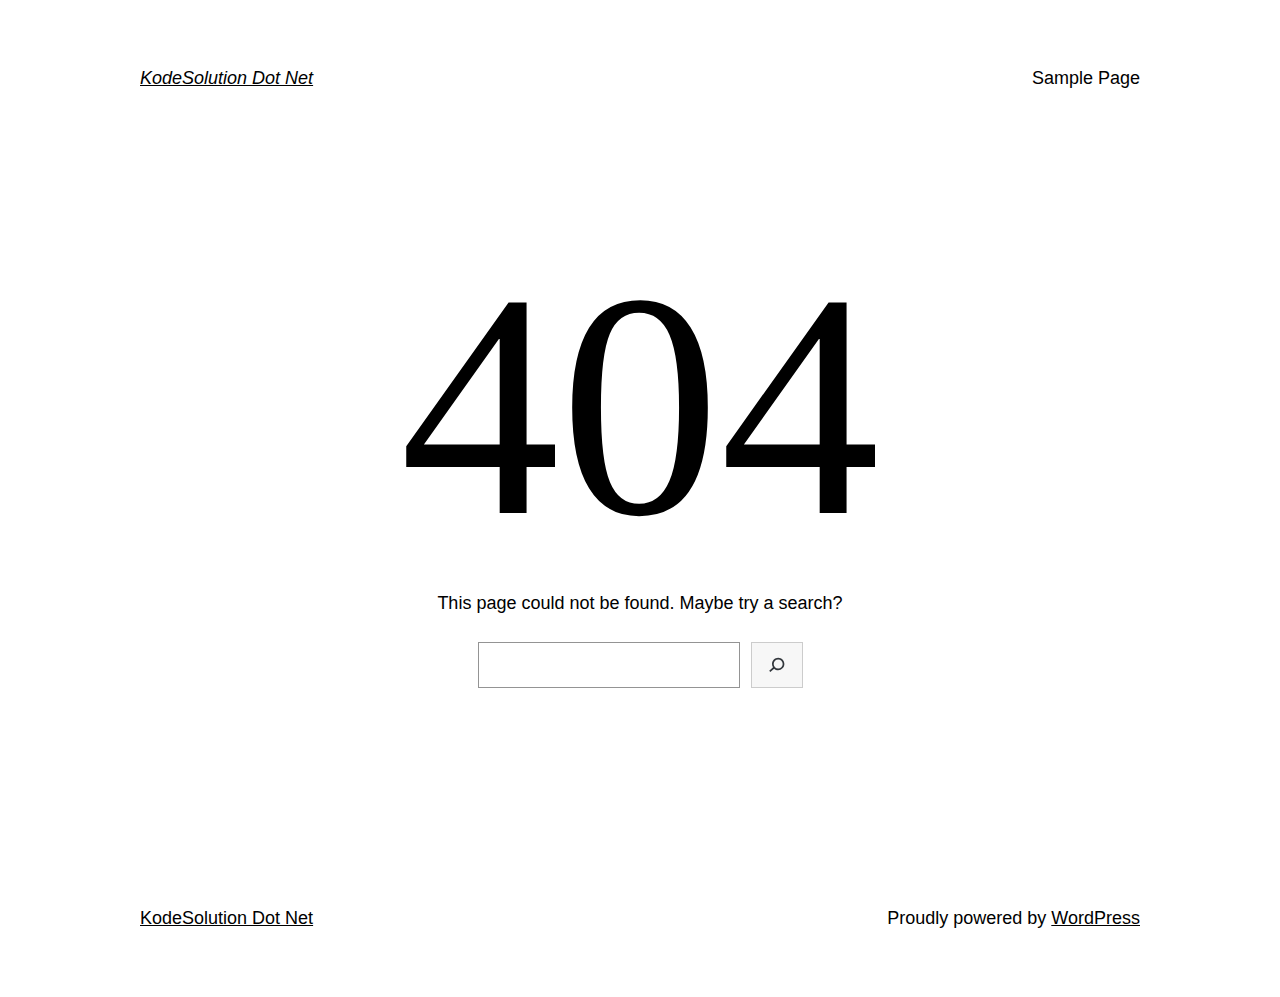
<file: css/owl.video.play.html>
<!DOCTYPE html>
<html lang="en-US">
<head>
	<meta charset="UTF-8" />
	<meta name="viewport" content="width=device-width, initial-scale=1" />
<meta name='robots' content='max-image-preview:large' />
<title>Page not found &#8211; KodeSolution Dot Net</title>
<link rel='dns-prefetch' href='//s.w.org' />
<link rel="alternate" type="application/rss+xml" title="KodeSolution Dot Net &raquo; Feed" href="https://kodesolution.com/feed/" />
<link rel="alternate" type="application/rss+xml" title="KodeSolution Dot Net &raquo; Comments Feed" href="https://kodesolution.com/comments/feed/" />
<script>
window._wpemojiSettings = {"baseUrl":"https:\/\/s.w.org\/images\/core\/emoji\/13.1.0\/72x72\/","ext":".png","svgUrl":"https:\/\/s.w.org\/images\/core\/emoji\/13.1.0\/svg\/","svgExt":".svg","source":{"concatemoji":"https:\/\/kodesolution.com\/wp-includes\/js\/wp-emoji-release.min.js?ver=5.9.4"}};
/*! This file is auto-generated */
!function(e,a,t){var n,r,o,i=a.createElement("canvas"),p=i.getContext&&i.getContext("2d");function s(e,t){var a=String.fromCharCode;p.clearRect(0,0,i.width,i.height),p.fillText(a.apply(this,e),0,0);e=i.toDataURL();return p.clearRect(0,0,i.width,i.height),p.fillText(a.apply(this,t),0,0),e===i.toDataURL()}function c(e){var t=a.createElement("script");t.src=e,t.defer=t.type="text/javascript",a.getElementsByTagName("head")[0].appendChild(t)}for(o=Array("flag","emoji"),t.supports={everything:!0,everythingExceptFlag:!0},r=0;r<o.length;r++)t.supports[o[r]]=function(e){if(!p||!p.fillText)return!1;switch(p.textBaseline="top",p.font="600 32px Arial",e){case"flag":return s([127987,65039,8205,9895,65039],[127987,65039,8203,9895,65039])?!1:!s([55356,56826,55356,56819],[55356,56826,8203,55356,56819])&&!s([55356,57332,56128,56423,56128,56418,56128,56421,56128,56430,56128,56423,56128,56447],[55356,57332,8203,56128,56423,8203,56128,56418,8203,56128,56421,8203,56128,56430,8203,56128,56423,8203,56128,56447]);case"emoji":return!s([10084,65039,8205,55357,56613],[10084,65039,8203,55357,56613])}return!1}(o[r]),t.supports.everything=t.supports.everything&&t.supports[o[r]],"flag"!==o[r]&&(t.supports.everythingExceptFlag=t.supports.everythingExceptFlag&&t.supports[o[r]]);t.supports.everythingExceptFlag=t.supports.everythingExceptFlag&&!t.supports.flag,t.DOMReady=!1,t.readyCallback=function(){t.DOMReady=!0},t.supports.everything||(n=function(){t.readyCallback()},a.addEventListener?(a.addEventListener("DOMContentLoaded",n,!1),e.addEventListener("load",n,!1)):(e.attachEvent("onload",n),a.attachEvent("onreadystatechange",function(){"complete"===a.readyState&&t.readyCallback()})),(n=t.source||{}).concatemoji?c(n.concatemoji):n.wpemoji&&n.twemoji&&(c(n.twemoji),c(n.wpemoji)))}(window,document,window._wpemojiSettings);
</script>
<style>
img.wp-smiley,
img.emoji {
	display: inline !important;
	border: none !important;
	box-shadow: none !important;
	height: 1em !important;
	width: 1em !important;
	margin: 0 0.07em !important;
	vertical-align: -0.1em !important;
	background: none !important;
	padding: 0 !important;
}
</style>
	<style id='wp-block-site-logo-inline-css'>
.wp-block-site-logo{line-height:0}.wp-block-site-logo a{display:inline-block}.wp-block-site-logo.is-default-size img{width:120px;height:auto}.wp-block-site-logo a,.wp-block-site-logo img{border-radius:inherit}.wp-block-site-logo.aligncenter{margin-left:auto;margin-right:auto;text-align:center}.wp-block-site-logo.is-style-rounded{border-radius:9999px}
</style>
<style id='wp-block-group-inline-css'>
.wp-block-group{box-sizing:border-box}
.wp-block-group:where(.has-background){padding:1.25em 2.375em}
</style>
<style id='wp-block-page-list-inline-css'>
.wp-block-navigation .wp-block-page-list{display:flex;flex-direction:var(--navigation-layout-direction,initial);justify-content:var(--navigation-layout-justify,initial);align-items:var(--navigation-layout-align,initial);flex-wrap:var(--navigation-layout-wrap,wrap);background-color:inherit}.wp-block-navigation .wp-block-navigation-item{background-color:inherit}
</style>
<style id='wp-block-navigation-inline-css'>
.wp-block-navigation{position:relative;--navigation-layout-justification-setting:flex-start;--navigation-layout-direction:row;--navigation-layout-wrap:wrap;--navigation-layout-justify:flex-start;--navigation-layout-align:center}.wp-block-navigation ul{margin-top:0;margin-bottom:0;margin-left:0;padding-left:0}.wp-block-navigation ul,.wp-block-navigation ul li{list-style:none;padding:0}.wp-block-navigation .wp-block-navigation-item{display:flex;align-items:center;position:relative}.wp-block-navigation .wp-block-navigation-item .wp-block-navigation__submenu-container:empty{display:none}.wp-block-navigation .wp-block-navigation-item__content{color:inherit;display:block;padding:0}.wp-block-navigation[style*=text-decoration] .wp-block-navigation-item,.wp-block-navigation[style*=text-decoration] .wp-block-navigation__submenu-container,.wp-block-navigation[style*=text-decoration] a,.wp-block-navigation[style*=text-decoration] a:active,.wp-block-navigation[style*=text-decoration] a:focus{text-decoration:inherit}.wp-block-navigation:not([style*=text-decoration]) a,.wp-block-navigation:not([style*=text-decoration]) a:active,.wp-block-navigation:not([style*=text-decoration]) a:focus{text-decoration:none}.wp-block-navigation .wp-block-navigation__submenu-icon{align-self:center;line-height:0;display:inline-block;vertical-align:middle;font-size:inherit;padding:0;background-color:inherit;color:currentColor;border:none;margin-left:.25em;width:.6em;height:.6em}.wp-block-navigation .wp-block-navigation__submenu-icon svg{display:inline-block;stroke:currentColor;width:inherit;height:inherit}.wp-block-navigation.is-vertical{--navigation-layout-direction:column;--navigation-layout-justify:initial;--navigation-layout-align:flex-start}.wp-block-navigation.no-wrap{--navigation-layout-wrap:nowrap}.wp-block-navigation.items-justified-center{--navigation-layout-justification-setting:center;--navigation-layout-justify:center}.wp-block-navigation.items-justified-center.is-vertical{--navigation-layout-align:center}.wp-block-navigation.items-justified-right{--navigation-layout-justification-setting:flex-end;--navigation-layout-justify:flex-end}.wp-block-navigation.items-justified-right.is-vertical{--navigation-layout-align:flex-end}.wp-block-navigation.items-justified-space-between{--navigation-layout-justification-setting:space-between;--navigation-layout-justify:space-between}.wp-block-navigation .has-child :where(.wp-block-navigation__submenu-container){background-color:inherit;color:inherit;position:absolute;z-index:2;display:flex;flex-direction:column;align-items:normal;opacity:0;transition:opacity .1s linear;visibility:hidden;width:0;height:0;overflow:hidden;left:-1px;top:100%}.wp-block-navigation .has-child :where(.wp-block-navigation__submenu-container)>.wp-block-navigation-item>.wp-block-navigation-item__content{display:flex;flex-grow:1}.wp-block-navigation .has-child :where(.wp-block-navigation__submenu-container)>.wp-block-navigation-item>.wp-block-navigation-item__content .wp-block-navigation__submenu-icon{margin-right:0;margin-left:auto}.wp-block-navigation .has-child :where(.wp-block-navigation__submenu-container) .wp-block-navigation-item__content{margin:0}@media (min-width:782px){.wp-block-navigation .has-child :where(.wp-block-navigation__submenu-container) .wp-block-navigation__submenu-container{left:100%;top:-1px}.wp-block-navigation .has-child :where(.wp-block-navigation__submenu-container) .wp-block-navigation__submenu-container:before{content:"";position:absolute;right:100%;height:100%;display:block;width:.5em;background:transparent}.wp-block-navigation .has-child :where(.wp-block-navigation__submenu-container) .wp-block-navigation__submenu-icon svg{transform:rotate(-90deg)}}.wp-block-navigation .has-child:where(:not(.open-on-click)):hover>.wp-block-navigation__submenu-container{visibility:visible;overflow:visible;opacity:1;width:auto;height:auto;min-width:200px}.wp-block-navigation .has-child:where(:not(.open-on-click):not(.open-on-hover-click)):focus-within>.wp-block-navigation__submenu-container{visibility:visible;overflow:visible;opacity:1;width:auto;height:auto;min-width:200px}.wp-block-navigation .has-child .wp-block-navigation-submenu__toggle[aria-expanded=true]+.wp-block-navigation__submenu-container{visibility:visible;overflow:visible;opacity:1;width:auto;height:auto;min-width:200px}.wp-block-navigation.has-background .has-child .wp-block-navigation__submenu-container{left:0;top:100%}@media (min-width:782px){.wp-block-navigation.has-background .has-child .wp-block-navigation__submenu-container .wp-block-navigation__submenu-container{left:100%;top:0}}.wp-block-navigation-submenu{position:relative;display:flex}.wp-block-navigation-submenu .wp-block-navigation__submenu-icon svg{stroke:currentColor}button.wp-block-navigation-item__content{background-color:transparent;border:none;color:currentColor;font-size:inherit;font-family:inherit;line-height:inherit;text-align:left}.wp-block-navigation-submenu__toggle{cursor:pointer}.wp-block-navigation,.wp-block-navigation .wp-block-page-list,.wp-block-navigation__container,.wp-block-navigation__responsive-container-content{gap:var(--wp--style--block-gap,2em)}.wp-block-navigation:where(.has-background),.wp-block-navigation:where(.has-background) .wp-block-navigation .wp-block-page-list,.wp-block-navigation:where(.has-background) .wp-block-navigation__container{gap:var(--wp--style--block-gap,.5em)}.wp-block-navigation:where(.has-background) .wp-block-navigation-item__content,.wp-block-navigation :where(.wp-block-navigation__submenu-container) .wp-block-navigation-item__content{padding:.5em 1em}.wp-block-navigation.items-justified-right .wp-block-navigation__container .has-child .wp-block-navigation__submenu-container,.wp-block-navigation.items-justified-right .wp-block-page-list>.has-child .wp-block-navigation__submenu-container,.wp-block-navigation.items-justified-space-between .wp-block-page-list>.has-child:last-child .wp-block-navigation__submenu-container,.wp-block-navigation.items-justified-space-between>.wp-block-navigation__container>.has-child:last-child .wp-block-navigation__submenu-container{left:auto;right:0}.wp-block-navigation.items-justified-right .wp-block-navigation__container .has-child .wp-block-navigation__submenu-container .wp-block-navigation__submenu-container,.wp-block-navigation.items-justified-right .wp-block-page-list>.has-child .wp-block-navigation__submenu-container .wp-block-navigation__submenu-container,.wp-block-navigation.items-justified-space-between .wp-block-page-list>.has-child:last-child .wp-block-navigation__submenu-container .wp-block-navigation__submenu-container,.wp-block-navigation.items-justified-space-between>.wp-block-navigation__container>.has-child:last-child .wp-block-navigation__submenu-container .wp-block-navigation__submenu-container{left:-1px;right:-1px}@media (min-width:782px){.wp-block-navigation.items-justified-right .wp-block-navigation__container .has-child .wp-block-navigation__submenu-container .wp-block-navigation__submenu-container,.wp-block-navigation.items-justified-right .wp-block-page-list>.has-child .wp-block-navigation__submenu-container .wp-block-navigation__submenu-container,.wp-block-navigation.items-justified-space-between .wp-block-page-list>.has-child:last-child .wp-block-navigation__submenu-container .wp-block-navigation__submenu-container,.wp-block-navigation.items-justified-space-between>.wp-block-navigation__container>.has-child:last-child .wp-block-navigation__submenu-container .wp-block-navigation__submenu-container{left:auto;right:100%}}.wp-block-navigation:not(.has-background) .wp-block-navigation__submenu-container{background-color:#fff;color:#000;border:1px solid rgba(0,0,0,.15)}.wp-block-navigation__container{display:flex;flex-wrap:var(--navigation-layout-wrap,wrap);flex-direction:var(--navigation-layout-direction,initial);justify-content:var(--navigation-layout-justify,initial);align-items:var(--navigation-layout-align,initial);list-style:none;margin:0;padding-left:0}.wp-block-navigation__container .is-responsive{display:none}.wp-block-navigation__container:only-child,.wp-block-page-list:only-child{flex-grow:1}.wp-block-navigation__responsive-container{display:none;position:fixed;top:0;left:0;right:0;bottom:0}.wp-block-navigation__responsive-container .wp-block-navigation__responsive-container-content{display:flex;flex-wrap:var(--navigation-layout-wrap,wrap);flex-direction:var(--navigation-layout-direction,initial);justify-content:var(--navigation-layout-justify,initial);align-items:var(--navigation-layout-align,initial)}.wp-block-navigation__responsive-container:not(.is-menu-open.is-menu-open){color:inherit!important;background-color:inherit!important}.wp-block-navigation__responsive-container.is-menu-open{display:flex;flex-direction:column;background-color:inherit;padding:2em;overflow:auto;z-index:100000}.wp-block-navigation__responsive-container.is-menu-open .wp-block-navigation__responsive-container-content{padding-top:calc(2em + 24px);overflow:visible;display:flex;flex-direction:column;flex-wrap:nowrap;align-items:var(--navigation-layout-justification-setting,inherit)}.wp-block-navigation__responsive-container.is-menu-open .wp-block-navigation__responsive-container-content,.wp-block-navigation__responsive-container.is-menu-open .wp-block-navigation__responsive-container-content .wp-block-navigation__container,.wp-block-navigation__responsive-container.is-menu-open .wp-block-navigation__responsive-container-content .wp-block-page-list{justify-content:flex-start}.wp-block-navigation__responsive-container.is-menu-open .wp-block-navigation__responsive-container-content .wp-block-navigation__submenu-icon{display:none}.wp-block-navigation__responsive-container.is-menu-open .wp-block-navigation__responsive-container-content .has-child .submenu-container,.wp-block-navigation__responsive-container.is-menu-open .wp-block-navigation__responsive-container-content .has-child .wp-block-navigation__submenu-container{opacity:1;visibility:visible;height:auto;width:auto;overflow:initial;min-width:200px;position:static;border:none;padding-left:2em;padding-right:2em}.wp-block-navigation__responsive-container.is-menu-open .wp-block-navigation__responsive-container-content .wp-block-navigation__container,.wp-block-navigation__responsive-container.is-menu-open .wp-block-navigation__responsive-container-content .wp-block-navigation__submenu-container{gap:var(--wp--style--block-gap,2em)}.wp-block-navigation__responsive-container.is-menu-open .wp-block-navigation__responsive-container-content .wp-block-navigation__submenu-container{padding-top:var(--wp--style--block-gap,2em)}.wp-block-navigation__responsive-container.is-menu-open .wp-block-navigation__responsive-container-content .wp-block-navigation-item__content{padding:0}.wp-block-navigation__responsive-container.is-menu-open .wp-block-navigation__responsive-container-content .wp-block-navigation-item,.wp-block-navigation__responsive-container.is-menu-open .wp-block-navigation__responsive-container-content .wp-block-navigation__container,.wp-block-navigation__responsive-container.is-menu-open .wp-block-navigation__responsive-container-content .wp-block-page-list{display:flex;flex-direction:column;align-items:var(--navigation-layout-justification-setting,initial)}.wp-block-navigation__responsive-container.is-menu-open .wp-block-navigation-item,.wp-block-navigation__responsive-container.is-menu-open .wp-block-navigation-item .wp-block-navigation__submenu-container,.wp-block-navigation__responsive-container.is-menu-open .wp-block-page-list{color:inherit!important;background:transparent!important}.wp-block-navigation__responsive-container.is-menu-open .wp-block-navigation__submenu-container.wp-block-navigation__submenu-container.wp-block-navigation__submenu-container.wp-block-navigation__submenu-container{right:auto;left:auto}@media (min-width:600px){.wp-block-navigation__responsive-container:not(.hidden-by-default):not(.is-menu-open){display:block;width:100%;position:relative;z-index:auto;background-color:inherit}.wp-block-navigation__responsive-container:not(.hidden-by-default):not(.is-menu-open) .wp-block-navigation__responsive-container-close{display:none}.wp-block-navigation__responsive-container.is-menu-open .wp-block-navigation__submenu-container.wp-block-navigation__submenu-container.wp-block-navigation__submenu-container.wp-block-navigation__submenu-container{left:0}}.wp-block-navigation:not(.has-background) .wp-block-navigation__responsive-container.is-menu-open{background-color:#fff;color:#000}.wp-block-navigation__responsive-container-close,.wp-block-navigation__responsive-container-open{vertical-align:middle;cursor:pointer;color:currentColor;background:transparent;border:none;margin:0;padding:0}.wp-block-navigation__responsive-container-close svg,.wp-block-navigation__responsive-container-open svg{fill:currentColor;pointer-events:none;display:block;width:24px;height:24px}.wp-block-navigation__responsive-container-open{display:flex}@media (min-width:600px){.wp-block-navigation__responsive-container-open:not(.always-shown){display:none}}.wp-block-navigation__responsive-container-close{position:absolute;top:0;right:0;z-index:2}.wp-block-navigation__responsive-close{width:100%}.is-menu-open .wp-block-navigation__responsive-close,.is-menu-open .wp-block-navigation__responsive-container-content,.is-menu-open .wp-block-navigation__responsive-dialog{box-sizing:border-box}.wp-block-navigation__responsive-dialog{position:relative}html.has-modal-open{overflow:hidden}
</style>
<style id='wp-block-template-part-inline-css'>
.wp-block-template-part.has-background{padding:1.25em 2.375em;margin-top:0;margin-bottom:0}
</style>
<style id='wp-block-heading-inline-css'>
h1,h2,h3,h4,h5,h6{overflow-wrap:break-word}h1.has-background,h2.has-background,h3.has-background,h4.has-background,h5.has-background,h6.has-background{padding:1.25em 2.375em}
</style>
<style id='wp-block-paragraph-inline-css'>
.is-small-text{font-size:.875em}.is-regular-text{font-size:1em}.is-large-text{font-size:2.25em}.is-larger-text{font-size:3em}.has-drop-cap:not(:focus):first-letter{float:left;font-size:8.4em;line-height:.68;font-weight:100;margin:.05em .1em 0 0;text-transform:uppercase;font-style:normal}p{overflow-wrap:break-word}p.has-drop-cap.has-background{overflow:hidden}p.has-background{padding:1.25em 2.375em}:where(p.has-text-color:not(.has-link-color)) a{color:inherit}
</style>
<style id='wp-block-search-inline-css'>
.wp-block-search__button{background:#f7f7f7;border:1px solid #ccc;padding:.375em .625em;color:#32373c;margin-left:.625em;word-break:normal;font-size:inherit;font-family:inherit;line-height:inherit}.wp-block-search__button.has-icon{line-height:0}.wp-block-search__button svg{min-width:1.5em;min-height:1.5em;fill:currentColor}.wp-block-search__inside-wrapper{display:flex;flex:auto;flex-wrap:nowrap;max-width:100%}.wp-block-search__label{width:100%}.wp-block-search__input{padding:8px;flex-grow:1;min-width:3em;border:1px solid #949494;font-size:inherit;font-family:inherit;line-height:inherit}.wp-block-search.wp-block-search__button-only .wp-block-search__button{margin-left:0}.wp-block-search.wp-block-search__button-inside .wp-block-search__inside-wrapper{padding:4px;border:1px solid #949494}.wp-block-search.wp-block-search__button-inside .wp-block-search__inside-wrapper .wp-block-search__input{border-radius:0;border:none;padding:0 0 0 .25em}.wp-block-search.wp-block-search__button-inside .wp-block-search__inside-wrapper .wp-block-search__input:focus{outline:none}.wp-block-search.wp-block-search__button-inside .wp-block-search__inside-wrapper .wp-block-search__button{padding:.125em .5em}.wp-block-search.aligncenter .wp-block-search__inside-wrapper{margin:auto}
.wp-block-search .wp-block-search__label{font-weight:700}
</style>
<style id='wp-block-library-inline-css'>
:root{--wp-admin-theme-color:#007cba;--wp-admin-theme-color--rgb:0,124,186;--wp-admin-theme-color-darker-10:#006ba1;--wp-admin-theme-color-darker-10--rgb:0,107,161;--wp-admin-theme-color-darker-20:#005a87;--wp-admin-theme-color-darker-20--rgb:0,90,135;--wp-admin-border-width-focus:2px}@media (-webkit-min-device-pixel-ratio:2),(min-resolution:192dpi){:root{--wp-admin-border-width-focus:1.5px}}:root{--wp--preset--font-size--normal:16px;--wp--preset--font-size--huge:42px}:root .has-very-light-gray-background-color{background-color:#eee}:root .has-very-dark-gray-background-color{background-color:#313131}:root .has-very-light-gray-color{color:#eee}:root .has-very-dark-gray-color{color:#313131}:root .has-vivid-green-cyan-to-vivid-cyan-blue-gradient-background{background:linear-gradient(135deg,#00d084,#0693e3)}:root .has-purple-crush-gradient-background{background:linear-gradient(135deg,#34e2e4,#4721fb 50%,#ab1dfe)}:root .has-hazy-dawn-gradient-background{background:linear-gradient(135deg,#faaca8,#dad0ec)}:root .has-subdued-olive-gradient-background{background:linear-gradient(135deg,#fafae1,#67a671)}:root .has-atomic-cream-gradient-background{background:linear-gradient(135deg,#fdd79a,#004a59)}:root .has-nightshade-gradient-background{background:linear-gradient(135deg,#330968,#31cdcf)}:root .has-midnight-gradient-background{background:linear-gradient(135deg,#020381,#2874fc)}.has-regular-font-size{font-size:1em}.has-larger-font-size{font-size:2.625em}.has-normal-font-size{font-size:var(--wp--preset--font-size--normal)}.has-huge-font-size{font-size:var(--wp--preset--font-size--huge)}.has-text-align-center{text-align:center}.has-text-align-left{text-align:left}.has-text-align-right{text-align:right}#end-resizable-editor-section{display:none}.aligncenter{clear:both}.items-justified-left{justify-content:flex-start}.items-justified-center{justify-content:center}.items-justified-right{justify-content:flex-end}.items-justified-space-between{justify-content:space-between}.screen-reader-text{border:0;clip:rect(1px,1px,1px,1px);-webkit-clip-path:inset(50%);clip-path:inset(50%);height:1px;margin:-1px;overflow:hidden;padding:0;position:absolute;width:1px;word-wrap:normal!important}.screen-reader-text:focus{background-color:#ddd;clip:auto!important;-webkit-clip-path:none;clip-path:none;color:#444;display:block;font-size:1em;height:auto;left:5px;line-height:normal;padding:15px 23px 14px;text-decoration:none;top:5px;width:auto;z-index:100000}html :where(img[class*=wp-image-]){height:auto;max-width:100%}
</style>
<style id='global-styles-inline-css'>
body{--wp--preset--color--black: #000000;--wp--preset--color--cyan-bluish-gray: #abb8c3;--wp--preset--color--white: #ffffff;--wp--preset--color--pale-pink: #f78da7;--wp--preset--color--vivid-red: #cf2e2e;--wp--preset--color--luminous-vivid-orange: #ff6900;--wp--preset--color--luminous-vivid-amber: #fcb900;--wp--preset--color--light-green-cyan: #7bdcb5;--wp--preset--color--vivid-green-cyan: #00d084;--wp--preset--color--pale-cyan-blue: #8ed1fc;--wp--preset--color--vivid-cyan-blue: #0693e3;--wp--preset--color--vivid-purple: #9b51e0;--wp--preset--color--foreground: #000000;--wp--preset--color--background: #ffffff;--wp--preset--color--primary: #1a4548;--wp--preset--color--secondary: #ffe2c7;--wp--preset--color--tertiary: #F6F6F6;--wp--preset--gradient--vivid-cyan-blue-to-vivid-purple: linear-gradient(135deg,rgba(6,147,227,1) 0%,rgb(155,81,224) 100%);--wp--preset--gradient--light-green-cyan-to-vivid-green-cyan: linear-gradient(135deg,rgb(122,220,180) 0%,rgb(0,208,130) 100%);--wp--preset--gradient--luminous-vivid-amber-to-luminous-vivid-orange: linear-gradient(135deg,rgba(252,185,0,1) 0%,rgba(255,105,0,1) 100%);--wp--preset--gradient--luminous-vivid-orange-to-vivid-red: linear-gradient(135deg,rgba(255,105,0,1) 0%,rgb(207,46,46) 100%);--wp--preset--gradient--very-light-gray-to-cyan-bluish-gray: linear-gradient(135deg,rgb(238,238,238) 0%,rgb(169,184,195) 100%);--wp--preset--gradient--cool-to-warm-spectrum: linear-gradient(135deg,rgb(74,234,220) 0%,rgb(151,120,209) 20%,rgb(207,42,186) 40%,rgb(238,44,130) 60%,rgb(251,105,98) 80%,rgb(254,248,76) 100%);--wp--preset--gradient--blush-light-purple: linear-gradient(135deg,rgb(255,206,236) 0%,rgb(152,150,240) 100%);--wp--preset--gradient--blush-bordeaux: linear-gradient(135deg,rgb(254,205,165) 0%,rgb(254,45,45) 50%,rgb(107,0,62) 100%);--wp--preset--gradient--luminous-dusk: linear-gradient(135deg,rgb(255,203,112) 0%,rgb(199,81,192) 50%,rgb(65,88,208) 100%);--wp--preset--gradient--pale-ocean: linear-gradient(135deg,rgb(255,245,203) 0%,rgb(182,227,212) 50%,rgb(51,167,181) 100%);--wp--preset--gradient--electric-grass: linear-gradient(135deg,rgb(202,248,128) 0%,rgb(113,206,126) 100%);--wp--preset--gradient--midnight: linear-gradient(135deg,rgb(2,3,129) 0%,rgb(40,116,252) 100%);--wp--preset--gradient--vertical-secondary-to-tertiary: linear-gradient(to bottom,var(--wp--preset--color--secondary) 0%,var(--wp--preset--color--tertiary) 100%);--wp--preset--gradient--vertical-secondary-to-background: linear-gradient(to bottom,var(--wp--preset--color--secondary) 0%,var(--wp--preset--color--background) 100%);--wp--preset--gradient--vertical-tertiary-to-background: linear-gradient(to bottom,var(--wp--preset--color--tertiary) 0%,var(--wp--preset--color--background) 100%);--wp--preset--gradient--diagonal-primary-to-foreground: linear-gradient(to bottom right,var(--wp--preset--color--primary) 0%,var(--wp--preset--color--foreground) 100%);--wp--preset--gradient--diagonal-secondary-to-background: linear-gradient(to bottom right,var(--wp--preset--color--secondary) 50%,var(--wp--preset--color--background) 50%);--wp--preset--gradient--diagonal-background-to-secondary: linear-gradient(to bottom right,var(--wp--preset--color--background) 50%,var(--wp--preset--color--secondary) 50%);--wp--preset--gradient--diagonal-tertiary-to-background: linear-gradient(to bottom right,var(--wp--preset--color--tertiary) 50%,var(--wp--preset--color--background) 50%);--wp--preset--gradient--diagonal-background-to-tertiary: linear-gradient(to bottom right,var(--wp--preset--color--background) 50%,var(--wp--preset--color--tertiary) 50%);--wp--preset--duotone--dark-grayscale: url('#wp-duotone-dark-grayscale');--wp--preset--duotone--grayscale: url('#wp-duotone-grayscale');--wp--preset--duotone--purple-yellow: url('#wp-duotone-purple-yellow');--wp--preset--duotone--blue-red: url('#wp-duotone-blue-red');--wp--preset--duotone--midnight: url('#wp-duotone-midnight');--wp--preset--duotone--magenta-yellow: url('#wp-duotone-magenta-yellow');--wp--preset--duotone--purple-green: url('#wp-duotone-purple-green');--wp--preset--duotone--blue-orange: url('#wp-duotone-blue-orange');--wp--preset--duotone--foreground-and-background: url('#wp-duotone-foreground-and-background');--wp--preset--duotone--foreground-and-secondary: url('#wp-duotone-foreground-and-secondary');--wp--preset--duotone--foreground-and-tertiary: url('#wp-duotone-foreground-and-tertiary');--wp--preset--duotone--primary-and-background: url('#wp-duotone-primary-and-background');--wp--preset--duotone--primary-and-secondary: url('#wp-duotone-primary-and-secondary');--wp--preset--duotone--primary-and-tertiary: url('#wp-duotone-primary-and-tertiary');--wp--preset--font-size--small: 1rem;--wp--preset--font-size--medium: 1.125rem;--wp--preset--font-size--large: 1.75rem;--wp--preset--font-size--x-large: clamp(1.75rem, 3vw, 2.25rem);--wp--preset--font-family--system-font: -apple-system,BlinkMacSystemFont,"Segoe UI",Roboto,Oxygen-Sans,Ubuntu,Cantarell,"Helvetica Neue",sans-serif;--wp--preset--font-family--source-serif-pro: "Source Serif Pro", serif;--wp--custom--spacing--small: max(1.25rem, 5vw);--wp--custom--spacing--medium: clamp(2rem, 8vw, calc(4 * var(--wp--style--block-gap)));--wp--custom--spacing--large: clamp(4rem, 10vw, 8rem);--wp--custom--spacing--outer: var(--wp--custom--spacing--small, 1.25rem);--wp--custom--typography--font-size--huge: clamp(2.25rem, 4vw, 2.75rem);--wp--custom--typography--font-size--gigantic: clamp(2.75rem, 6vw, 3.25rem);--wp--custom--typography--font-size--colossal: clamp(3.25rem, 8vw, 6.25rem);--wp--custom--typography--line-height--tiny: 1.15;--wp--custom--typography--line-height--small: 1.2;--wp--custom--typography--line-height--medium: 1.4;--wp--custom--typography--line-height--normal: 1.6;}body { margin: 0; }body{background-color: var(--wp--preset--color--background);color: var(--wp--preset--color--foreground);font-family: var(--wp--preset--font-family--system-font);font-size: var(--wp--preset--font-size--medium);line-height: var(--wp--custom--typography--line-height--normal);--wp--style--block-gap: 1.5rem;}.wp-site-blocks > .alignleft { float: left; margin-right: 2em; }.wp-site-blocks > .alignright { float: right; margin-left: 2em; }.wp-site-blocks > .aligncenter { justify-content: center; margin-left: auto; margin-right: auto; }.wp-site-blocks > * { margin-top: 0; margin-bottom: 0; }.wp-site-blocks > * + * { margin-top: var( --wp--style--block-gap ); }h1{font-family: var(--wp--preset--font-family--source-serif-pro);font-size: var(--wp--custom--typography--font-size--colossal);font-weight: 300;line-height: var(--wp--custom--typography--line-height--tiny);}h2{font-family: var(--wp--preset--font-family--source-serif-pro);font-size: var(--wp--custom--typography--font-size--gigantic);font-weight: 300;line-height: var(--wp--custom--typography--line-height--small);}h3{font-family: var(--wp--preset--font-family--source-serif-pro);font-size: var(--wp--custom--typography--font-size--huge);font-weight: 300;line-height: var(--wp--custom--typography--line-height--tiny);}h4{font-family: var(--wp--preset--font-family--source-serif-pro);font-size: var(--wp--preset--font-size--x-large);font-weight: 300;line-height: var(--wp--custom--typography--line-height--tiny);}h5{font-family: var(--wp--preset--font-family--system-font);font-size: var(--wp--preset--font-size--medium);font-weight: 700;line-height: var(--wp--custom--typography--line-height--normal);text-transform: uppercase;}h6{font-family: var(--wp--preset--font-family--system-font);font-size: var(--wp--preset--font-size--medium);font-weight: 400;line-height: var(--wp--custom--typography--line-height--normal);text-transform: uppercase;}a{color: var(--wp--preset--color--foreground);}.wp-block-button__link{background-color: var(--wp--preset--color--primary);border-radius: 0;color: var(--wp--preset--color--background);font-size: var(--wp--preset--font-size--medium);}.wp-block-post-title{font-family: var(--wp--preset--font-family--source-serif-pro);font-size: var(--wp--custom--typography--font-size--gigantic);font-weight: 300;line-height: var(--wp--custom--typography--line-height--tiny);}.wp-block-post-comments{padding-top: var(--wp--custom--spacing--small);}.wp-block-pullquote{border-width: 1px 0;}.wp-block-query-title{font-family: var(--wp--preset--font-family--source-serif-pro);font-size: var(--wp--custom--typography--font-size--gigantic);font-weight: 300;line-height: var(--wp--custom--typography--line-height--small);}.wp-block-quote{border-width: 1px;}.wp-block-site-title{font-family: var(--wp--preset--font-family--system-font);font-size: var(--wp--preset--font-size--medium);font-weight: normal;line-height: var(--wp--custom--typography--line-height--normal);}.has-black-color{color: var(--wp--preset--color--black) !important;}.has-cyan-bluish-gray-color{color: var(--wp--preset--color--cyan-bluish-gray) !important;}.has-white-color{color: var(--wp--preset--color--white) !important;}.has-pale-pink-color{color: var(--wp--preset--color--pale-pink) !important;}.has-vivid-red-color{color: var(--wp--preset--color--vivid-red) !important;}.has-luminous-vivid-orange-color{color: var(--wp--preset--color--luminous-vivid-orange) !important;}.has-luminous-vivid-amber-color{color: var(--wp--preset--color--luminous-vivid-amber) !important;}.has-light-green-cyan-color{color: var(--wp--preset--color--light-green-cyan) !important;}.has-vivid-green-cyan-color{color: var(--wp--preset--color--vivid-green-cyan) !important;}.has-pale-cyan-blue-color{color: var(--wp--preset--color--pale-cyan-blue) !important;}.has-vivid-cyan-blue-color{color: var(--wp--preset--color--vivid-cyan-blue) !important;}.has-vivid-purple-color{color: var(--wp--preset--color--vivid-purple) !important;}.has-foreground-color{color: var(--wp--preset--color--foreground) !important;}.has-background-color{color: var(--wp--preset--color--background) !important;}.has-primary-color{color: var(--wp--preset--color--primary) !important;}.has-secondary-color{color: var(--wp--preset--color--secondary) !important;}.has-tertiary-color{color: var(--wp--preset--color--tertiary) !important;}.has-black-background-color{background-color: var(--wp--preset--color--black) !important;}.has-cyan-bluish-gray-background-color{background-color: var(--wp--preset--color--cyan-bluish-gray) !important;}.has-white-background-color{background-color: var(--wp--preset--color--white) !important;}.has-pale-pink-background-color{background-color: var(--wp--preset--color--pale-pink) !important;}.has-vivid-red-background-color{background-color: var(--wp--preset--color--vivid-red) !important;}.has-luminous-vivid-orange-background-color{background-color: var(--wp--preset--color--luminous-vivid-orange) !important;}.has-luminous-vivid-amber-background-color{background-color: var(--wp--preset--color--luminous-vivid-amber) !important;}.has-light-green-cyan-background-color{background-color: var(--wp--preset--color--light-green-cyan) !important;}.has-vivid-green-cyan-background-color{background-color: var(--wp--preset--color--vivid-green-cyan) !important;}.has-pale-cyan-blue-background-color{background-color: var(--wp--preset--color--pale-cyan-blue) !important;}.has-vivid-cyan-blue-background-color{background-color: var(--wp--preset--color--vivid-cyan-blue) !important;}.has-vivid-purple-background-color{background-color: var(--wp--preset--color--vivid-purple) !important;}.has-foreground-background-color{background-color: var(--wp--preset--color--foreground) !important;}.has-background-background-color{background-color: var(--wp--preset--color--background) !important;}.has-primary-background-color{background-color: var(--wp--preset--color--primary) !important;}.has-secondary-background-color{background-color: var(--wp--preset--color--secondary) !important;}.has-tertiary-background-color{background-color: var(--wp--preset--color--tertiary) !important;}.has-black-border-color{border-color: var(--wp--preset--color--black) !important;}.has-cyan-bluish-gray-border-color{border-color: var(--wp--preset--color--cyan-bluish-gray) !important;}.has-white-border-color{border-color: var(--wp--preset--color--white) !important;}.has-pale-pink-border-color{border-color: var(--wp--preset--color--pale-pink) !important;}.has-vivid-red-border-color{border-color: var(--wp--preset--color--vivid-red) !important;}.has-luminous-vivid-orange-border-color{border-color: var(--wp--preset--color--luminous-vivid-orange) !important;}.has-luminous-vivid-amber-border-color{border-color: var(--wp--preset--color--luminous-vivid-amber) !important;}.has-light-green-cyan-border-color{border-color: var(--wp--preset--color--light-green-cyan) !important;}.has-vivid-green-cyan-border-color{border-color: var(--wp--preset--color--vivid-green-cyan) !important;}.has-pale-cyan-blue-border-color{border-color: var(--wp--preset--color--pale-cyan-blue) !important;}.has-vivid-cyan-blue-border-color{border-color: var(--wp--preset--color--vivid-cyan-blue) !important;}.has-vivid-purple-border-color{border-color: var(--wp--preset--color--vivid-purple) !important;}.has-foreground-border-color{border-color: var(--wp--preset--color--foreground) !important;}.has-background-border-color{border-color: var(--wp--preset--color--background) !important;}.has-primary-border-color{border-color: var(--wp--preset--color--primary) !important;}.has-secondary-border-color{border-color: var(--wp--preset--color--secondary) !important;}.has-tertiary-border-color{border-color: var(--wp--preset--color--tertiary) !important;}.has-vivid-cyan-blue-to-vivid-purple-gradient-background{background: var(--wp--preset--gradient--vivid-cyan-blue-to-vivid-purple) !important;}.has-light-green-cyan-to-vivid-green-cyan-gradient-background{background: var(--wp--preset--gradient--light-green-cyan-to-vivid-green-cyan) !important;}.has-luminous-vivid-amber-to-luminous-vivid-orange-gradient-background{background: var(--wp--preset--gradient--luminous-vivid-amber-to-luminous-vivid-orange) !important;}.has-luminous-vivid-orange-to-vivid-red-gradient-background{background: var(--wp--preset--gradient--luminous-vivid-orange-to-vivid-red) !important;}.has-very-light-gray-to-cyan-bluish-gray-gradient-background{background: var(--wp--preset--gradient--very-light-gray-to-cyan-bluish-gray) !important;}.has-cool-to-warm-spectrum-gradient-background{background: var(--wp--preset--gradient--cool-to-warm-spectrum) !important;}.has-blush-light-purple-gradient-background{background: var(--wp--preset--gradient--blush-light-purple) !important;}.has-blush-bordeaux-gradient-background{background: var(--wp--preset--gradient--blush-bordeaux) !important;}.has-luminous-dusk-gradient-background{background: var(--wp--preset--gradient--luminous-dusk) !important;}.has-pale-ocean-gradient-background{background: var(--wp--preset--gradient--pale-ocean) !important;}.has-electric-grass-gradient-background{background: var(--wp--preset--gradient--electric-grass) !important;}.has-midnight-gradient-background{background: var(--wp--preset--gradient--midnight) !important;}.has-vertical-secondary-to-tertiary-gradient-background{background: var(--wp--preset--gradient--vertical-secondary-to-tertiary) !important;}.has-vertical-secondary-to-background-gradient-background{background: var(--wp--preset--gradient--vertical-secondary-to-background) !important;}.has-vertical-tertiary-to-background-gradient-background{background: var(--wp--preset--gradient--vertical-tertiary-to-background) !important;}.has-diagonal-primary-to-foreground-gradient-background{background: var(--wp--preset--gradient--diagonal-primary-to-foreground) !important;}.has-diagonal-secondary-to-background-gradient-background{background: var(--wp--preset--gradient--diagonal-secondary-to-background) !important;}.has-diagonal-background-to-secondary-gradient-background{background: var(--wp--preset--gradient--diagonal-background-to-secondary) !important;}.has-diagonal-tertiary-to-background-gradient-background{background: var(--wp--preset--gradient--diagonal-tertiary-to-background) !important;}.has-diagonal-background-to-tertiary-gradient-background{background: var(--wp--preset--gradient--diagonal-background-to-tertiary) !important;}.has-small-font-size{font-size: var(--wp--preset--font-size--small) !important;}.has-medium-font-size{font-size: var(--wp--preset--font-size--medium) !important;}.has-large-font-size{font-size: var(--wp--preset--font-size--large) !important;}.has-x-large-font-size{font-size: var(--wp--preset--font-size--x-large) !important;}.has-system-font-font-family{font-family: var(--wp--preset--font-family--system-font) !important;}.has-source-serif-pro-font-family{font-family: var(--wp--preset--font-family--source-serif-pro) !important;}
</style>
<link rel='stylesheet' id='twentytwentytwo-style-css'  href='https://kodesolution.com/wp-content/themes/twentytwentytwo/style.css?ver=1.1' media='all' />
<style id='twentytwentytwo-style-inline-css'>

		@font-face{
			font-family: 'Source Serif Pro';
			font-weight: 200 900;
			font-style: normal;
			font-stretch: normal;
			font-display: swap;
			src: url('https://kodesolution.com/wp-content/themes/twentytwentytwo/assets/fonts/SourceSerif4Variable-Roman.ttf.woff2') format('woff2');
		}

		@font-face{
			font-family: 'Source Serif Pro';
			font-weight: 200 900;
			font-style: italic;
			font-stretch: normal;
			font-display: swap;
			src: url('https://kodesolution.com/wp-content/themes/twentytwentytwo/assets/fonts/SourceSerif4Variable-Italic.ttf.woff2') format('woff2');
		}
		
</style>
<script src='https://kodesolution.com/wp-includes/blocks/navigation/view.min.js?ver=3776ea67846b3bb10fe8f7cdd486b0ba' id='wp-block-navigation-view-js'></script>
<link rel="https://api.w.org/" href="https://kodesolution.com/wp-json/" /><link rel="EditURI" type="application/rsd+xml" title="RSD" href="https://kodesolution.com/xmlrpc.php?rsd" />
<link rel="wlwmanifest" type="application/wlwmanifest+xml" href="https://kodesolution.com/wp-includes/wlwmanifest.xml" /> 
<meta name="generator" content="WordPress 5.9.4" />
		<link rel="preload" href="https://kodesolution.com/wp-content/themes/twentytwentytwo/assets/fonts/SourceSerif4Variable-Roman.ttf.woff2" as="font" type="font/woff2" crossorigin>
		<style>.wp-container-1 {display: flex;gap: var( --wp--style--block-gap, 0.5em );flex-wrap: wrap;align-items: center;align-items: center;}.wp-container-1 > * { margin: 0; }</style>
<style>.wp-container-3 {display: flex;gap: var( --wp--style--block-gap, 0.5em );flex-wrap: wrap;align-items: center;align-items: center;justify-content: flex-end;}.wp-container-3 > * { margin: 0; }</style>
<style>.wp-container-4 {display: flex;gap: var( --wp--style--block-gap, 0.5em );flex-wrap: wrap;align-items: center;align-items: center;justify-content: space-between;}.wp-container-4 > * { margin: 0; }</style>
<style>.wp-container-5 > * {max-width: 650px;margin-left: auto !important;margin-right: auto !important;}.wp-container-5 > .alignwide { max-width: 1000px;}.wp-container-5 .alignfull { max-width: none; }.wp-container-5 .alignleft { float: left; margin-right: 2em; }.wp-container-5 .alignright { float: right; margin-left: 2em; }.wp-container-5 > * { margin-top: 0; margin-bottom: 0; }.wp-container-5 > * + * { margin-top: var( --wp--style--block-gap );  margin-bottom: 0; }</style>
<style>.wp-container-6 > * {max-width: 650px;margin-left: auto !important;margin-right: auto !important;}.wp-container-6 > .alignwide { max-width: 1000px;}.wp-container-6 .alignfull { max-width: none; }.wp-container-6 .alignleft { float: left; margin-right: 2em; }.wp-container-6 .alignright { float: right; margin-left: 2em; }.wp-container-6 > * { margin-top: 0; margin-bottom: 0; }.wp-container-6 > * + * { margin-top: var( --wp--style--block-gap );  margin-bottom: 0; }</style>
<style>.wp-container-7 .alignleft { float: left; margin-right: 2em; }.wp-container-7 .alignright { float: right; margin-left: 2em; }.wp-container-7 > * { margin-top: 0; margin-bottom: 0; }.wp-container-7 > * + * { margin-top: var( --wp--style--block-gap );  margin-bottom: 0; }</style>
<style>.wp-container-8 {display: flex;gap: var( --wp--style--block-gap, 0.5em );flex-wrap: wrap;align-items: center;align-items: center;justify-content: space-between;}.wp-container-8 > * { margin: 0; }</style>
<style>.wp-container-9 > * {max-width: 650px;margin-left: auto !important;margin-right: auto !important;}.wp-container-9 > .alignwide { max-width: 1000px;}.wp-container-9 .alignfull { max-width: none; }.wp-container-9 .alignleft { float: left; margin-right: 2em; }.wp-container-9 .alignright { float: right; margin-left: 2em; }.wp-container-9 > * { margin-top: 0; margin-bottom: 0; }.wp-container-9 > * + * { margin-top: var( --wp--style--block-gap );  margin-bottom: 0; }</style>
<style>.wp-container-10 > * {max-width: 650px;margin-left: auto !important;margin-right: auto !important;}.wp-container-10 > .alignwide { max-width: 1000px;}.wp-container-10 .alignfull { max-width: none; }.wp-container-10 .alignleft { float: left; margin-right: 2em; }.wp-container-10 .alignright { float: right; margin-left: 2em; }.wp-container-10 > * { margin-top: 0; margin-bottom: 0; }.wp-container-10 > * + * { margin-top: var( --wp--style--block-gap );  margin-bottom: 0; }</style>
</head>

<body class="error404 wp-embed-responsive">
<svg xmlns="http://www.w3.org/2000/svg" viewBox="0 0 0 0" width="0" height="0" focusable="false" role="none" style="visibility: hidden; position: absolute; left: -9999px; overflow: hidden;" ><defs><filter id="wp-duotone-dark-grayscale"><feColorMatrix color-interpolation-filters="sRGB" type="matrix" values=" .299 .587 .114 0 0 .299 .587 .114 0 0 .299 .587 .114 0 0 .299 .587 .114 0 0 " /><feComponentTransfer color-interpolation-filters="sRGB" ><feFuncR type="table" tableValues="0 0.49803921568627" /><feFuncG type="table" tableValues="0 0.49803921568627" /><feFuncB type="table" tableValues="0 0.49803921568627" /><feFuncA type="table" tableValues="1 1" /></feComponentTransfer><feComposite in2="SourceGraphic" operator="in" /></filter></defs></svg><svg xmlns="http://www.w3.org/2000/svg" viewBox="0 0 0 0" width="0" height="0" focusable="false" role="none" style="visibility: hidden; position: absolute; left: -9999px; overflow: hidden;" ><defs><filter id="wp-duotone-grayscale"><feColorMatrix color-interpolation-filters="sRGB" type="matrix" values=" .299 .587 .114 0 0 .299 .587 .114 0 0 .299 .587 .114 0 0 .299 .587 .114 0 0 " /><feComponentTransfer color-interpolation-filters="sRGB" ><feFuncR type="table" tableValues="0 1" /><feFuncG type="table" tableValues="0 1" /><feFuncB type="table" tableValues="0 1" /><feFuncA type="table" tableValues="1 1" /></feComponentTransfer><feComposite in2="SourceGraphic" operator="in" /></filter></defs></svg><svg xmlns="http://www.w3.org/2000/svg" viewBox="0 0 0 0" width="0" height="0" focusable="false" role="none" style="visibility: hidden; position: absolute; left: -9999px; overflow: hidden;" ><defs><filter id="wp-duotone-purple-yellow"><feColorMatrix color-interpolation-filters="sRGB" type="matrix" values=" .299 .587 .114 0 0 .299 .587 .114 0 0 .299 .587 .114 0 0 .299 .587 .114 0 0 " /><feComponentTransfer color-interpolation-filters="sRGB" ><feFuncR type="table" tableValues="0.54901960784314 0.98823529411765" /><feFuncG type="table" tableValues="0 1" /><feFuncB type="table" tableValues="0.71764705882353 0.25490196078431" /><feFuncA type="table" tableValues="1 1" /></feComponentTransfer><feComposite in2="SourceGraphic" operator="in" /></filter></defs></svg><svg xmlns="http://www.w3.org/2000/svg" viewBox="0 0 0 0" width="0" height="0" focusable="false" role="none" style="visibility: hidden; position: absolute; left: -9999px; overflow: hidden;" ><defs><filter id="wp-duotone-blue-red"><feColorMatrix color-interpolation-filters="sRGB" type="matrix" values=" .299 .587 .114 0 0 .299 .587 .114 0 0 .299 .587 .114 0 0 .299 .587 .114 0 0 " /><feComponentTransfer color-interpolation-filters="sRGB" ><feFuncR type="table" tableValues="0 1" /><feFuncG type="table" tableValues="0 0.27843137254902" /><feFuncB type="table" tableValues="0.5921568627451 0.27843137254902" /><feFuncA type="table" tableValues="1 1" /></feComponentTransfer><feComposite in2="SourceGraphic" operator="in" /></filter></defs></svg><svg xmlns="http://www.w3.org/2000/svg" viewBox="0 0 0 0" width="0" height="0" focusable="false" role="none" style="visibility: hidden; position: absolute; left: -9999px; overflow: hidden;" ><defs><filter id="wp-duotone-midnight"><feColorMatrix color-interpolation-filters="sRGB" type="matrix" values=" .299 .587 .114 0 0 .299 .587 .114 0 0 .299 .587 .114 0 0 .299 .587 .114 0 0 " /><feComponentTransfer color-interpolation-filters="sRGB" ><feFuncR type="table" tableValues="0 0" /><feFuncG type="table" tableValues="0 0.64705882352941" /><feFuncB type="table" tableValues="0 1" /><feFuncA type="table" tableValues="1 1" /></feComponentTransfer><feComposite in2="SourceGraphic" operator="in" /></filter></defs></svg><svg xmlns="http://www.w3.org/2000/svg" viewBox="0 0 0 0" width="0" height="0" focusable="false" role="none" style="visibility: hidden; position: absolute; left: -9999px; overflow: hidden;" ><defs><filter id="wp-duotone-magenta-yellow"><feColorMatrix color-interpolation-filters="sRGB" type="matrix" values=" .299 .587 .114 0 0 .299 .587 .114 0 0 .299 .587 .114 0 0 .299 .587 .114 0 0 " /><feComponentTransfer color-interpolation-filters="sRGB" ><feFuncR type="table" tableValues="0.78039215686275 1" /><feFuncG type="table" tableValues="0 0.94901960784314" /><feFuncB type="table" tableValues="0.35294117647059 0.47058823529412" /><feFuncA type="table" tableValues="1 1" /></feComponentTransfer><feComposite in2="SourceGraphic" operator="in" /></filter></defs></svg><svg xmlns="http://www.w3.org/2000/svg" viewBox="0 0 0 0" width="0" height="0" focusable="false" role="none" style="visibility: hidden; position: absolute; left: -9999px; overflow: hidden;" ><defs><filter id="wp-duotone-purple-green"><feColorMatrix color-interpolation-filters="sRGB" type="matrix" values=" .299 .587 .114 0 0 .299 .587 .114 0 0 .299 .587 .114 0 0 .299 .587 .114 0 0 " /><feComponentTransfer color-interpolation-filters="sRGB" ><feFuncR type="table" tableValues="0.65098039215686 0.40392156862745" /><feFuncG type="table" tableValues="0 1" /><feFuncB type="table" tableValues="0.44705882352941 0.4" /><feFuncA type="table" tableValues="1 1" /></feComponentTransfer><feComposite in2="SourceGraphic" operator="in" /></filter></defs></svg><svg xmlns="http://www.w3.org/2000/svg" viewBox="0 0 0 0" width="0" height="0" focusable="false" role="none" style="visibility: hidden; position: absolute; left: -9999px; overflow: hidden;" ><defs><filter id="wp-duotone-blue-orange"><feColorMatrix color-interpolation-filters="sRGB" type="matrix" values=" .299 .587 .114 0 0 .299 .587 .114 0 0 .299 .587 .114 0 0 .299 .587 .114 0 0 " /><feComponentTransfer color-interpolation-filters="sRGB" ><feFuncR type="table" tableValues="0.098039215686275 1" /><feFuncG type="table" tableValues="0 0.66274509803922" /><feFuncB type="table" tableValues="0.84705882352941 0.41960784313725" /><feFuncA type="table" tableValues="1 1" /></feComponentTransfer><feComposite in2="SourceGraphic" operator="in" /></filter></defs></svg><svg xmlns="http://www.w3.org/2000/svg" viewBox="0 0 0 0" width="0" height="0" focusable="false" role="none" style="visibility: hidden; position: absolute; left: -9999px; overflow: hidden;" ><defs><filter id="wp-duotone-foreground-and-background"><feColorMatrix color-interpolation-filters="sRGB" type="matrix" values=" .299 .587 .114 0 0 .299 .587 .114 0 0 .299 .587 .114 0 0 .299 .587 .114 0 0 " /><feComponentTransfer color-interpolation-filters="sRGB" ><feFuncR type="table" tableValues="0 1" /><feFuncG type="table" tableValues="0 1" /><feFuncB type="table" tableValues="0 1" /><feFuncA type="table" tableValues="1 1" /></feComponentTransfer><feComposite in2="SourceGraphic" operator="in" /></filter></defs></svg><svg xmlns="http://www.w3.org/2000/svg" viewBox="0 0 0 0" width="0" height="0" focusable="false" role="none" style="visibility: hidden; position: absolute; left: -9999px; overflow: hidden;" ><defs><filter id="wp-duotone-foreground-and-secondary"><feColorMatrix color-interpolation-filters="sRGB" type="matrix" values=" .299 .587 .114 0 0 .299 .587 .114 0 0 .299 .587 .114 0 0 .299 .587 .114 0 0 " /><feComponentTransfer color-interpolation-filters="sRGB" ><feFuncR type="table" tableValues="0 1" /><feFuncG type="table" tableValues="0 0.88627450980392" /><feFuncB type="table" tableValues="0 0.78039215686275" /><feFuncA type="table" tableValues="1 1" /></feComponentTransfer><feComposite in2="SourceGraphic" operator="in" /></filter></defs></svg><svg xmlns="http://www.w3.org/2000/svg" viewBox="0 0 0 0" width="0" height="0" focusable="false" role="none" style="visibility: hidden; position: absolute; left: -9999px; overflow: hidden;" ><defs><filter id="wp-duotone-foreground-and-tertiary"><feColorMatrix color-interpolation-filters="sRGB" type="matrix" values=" .299 .587 .114 0 0 .299 .587 .114 0 0 .299 .587 .114 0 0 .299 .587 .114 0 0 " /><feComponentTransfer color-interpolation-filters="sRGB" ><feFuncR type="table" tableValues="0 0.96470588235294" /><feFuncG type="table" tableValues="0 0.96470588235294" /><feFuncB type="table" tableValues="0 0.96470588235294" /><feFuncA type="table" tableValues="1 1" /></feComponentTransfer><feComposite in2="SourceGraphic" operator="in" /></filter></defs></svg><svg xmlns="http://www.w3.org/2000/svg" viewBox="0 0 0 0" width="0" height="0" focusable="false" role="none" style="visibility: hidden; position: absolute; left: -9999px; overflow: hidden;" ><defs><filter id="wp-duotone-primary-and-background"><feColorMatrix color-interpolation-filters="sRGB" type="matrix" values=" .299 .587 .114 0 0 .299 .587 .114 0 0 .299 .587 .114 0 0 .299 .587 .114 0 0 " /><feComponentTransfer color-interpolation-filters="sRGB" ><feFuncR type="table" tableValues="0.10196078431373 1" /><feFuncG type="table" tableValues="0.27058823529412 1" /><feFuncB type="table" tableValues="0.28235294117647 1" /><feFuncA type="table" tableValues="1 1" /></feComponentTransfer><feComposite in2="SourceGraphic" operator="in" /></filter></defs></svg><svg xmlns="http://www.w3.org/2000/svg" viewBox="0 0 0 0" width="0" height="0" focusable="false" role="none" style="visibility: hidden; position: absolute; left: -9999px; overflow: hidden;" ><defs><filter id="wp-duotone-primary-and-secondary"><feColorMatrix color-interpolation-filters="sRGB" type="matrix" values=" .299 .587 .114 0 0 .299 .587 .114 0 0 .299 .587 .114 0 0 .299 .587 .114 0 0 " /><feComponentTransfer color-interpolation-filters="sRGB" ><feFuncR type="table" tableValues="0.10196078431373 1" /><feFuncG type="table" tableValues="0.27058823529412 0.88627450980392" /><feFuncB type="table" tableValues="0.28235294117647 0.78039215686275" /><feFuncA type="table" tableValues="1 1" /></feComponentTransfer><feComposite in2="SourceGraphic" operator="in" /></filter></defs></svg><svg xmlns="http://www.w3.org/2000/svg" viewBox="0 0 0 0" width="0" height="0" focusable="false" role="none" style="visibility: hidden; position: absolute; left: -9999px; overflow: hidden;" ><defs><filter id="wp-duotone-primary-and-tertiary"><feColorMatrix color-interpolation-filters="sRGB" type="matrix" values=" .299 .587 .114 0 0 .299 .587 .114 0 0 .299 .587 .114 0 0 .299 .587 .114 0 0 " /><feComponentTransfer color-interpolation-filters="sRGB" ><feFuncR type="table" tableValues="0.10196078431373 0.96470588235294" /><feFuncG type="table" tableValues="0.27058823529412 0.96470588235294" /><feFuncB type="table" tableValues="0.28235294117647 0.96470588235294" /><feFuncA type="table" tableValues="1 1" /></feComponentTransfer><feComposite in2="SourceGraphic" operator="in" /></filter></defs></svg>
<div class="wp-site-blocks"><header class="wp-block-template-part">
<div class="wp-container-5 wp-block-group">
<div class="wp-container-4 wp-block-group alignwide" style="padding-top:var(--wp--custom--spacing--small, 1.25rem);padding-bottom:var(--wp--custom--spacing--large, 8rem)">
<div class="wp-container-1 wp-block-group">

<h1 style="font-style:italic; font-weight:400;" class="wp-block-site-title"><a href="https://kodesolution.com" rel="home" >KodeSolution Dot Net</a></h1></div>


<nav class="wp-container-3 is-responsive items-justified-right wp-block-navigation"><button aria-haspopup="true" aria-label="Open menu" class="wp-block-navigation__responsive-container-open " data-micromodal-trigger="modal-2"><svg width="24" height="24" xmlns="http://www.w3.org/2000/svg" viewBox="0 0 24 24" role="img" aria-hidden="true" focusable="false"><rect x="4" y="7.5" width="16" height="1.5" /><rect x="4" y="15" width="16" height="1.5" /></svg></button>
			<div class="wp-block-navigation__responsive-container  " style="" id="modal-2">
				<div class="wp-block-navigation__responsive-close" tabindex="-1" data-micromodal-close>
					<div class="wp-block-navigation__responsive-dialog" aria-label="Menu">
							<button aria-label="Close menu" data-micromodal-close class="wp-block-navigation__responsive-container-close"><svg xmlns="http://www.w3.org/2000/svg" viewBox="0 0 24 24" width="24" height="24" role="img" aria-hidden="true" focusable="false"><path d="M13 11.8l6.1-6.3-1-1-6.1 6.2-6.1-6.2-1 1 6.1 6.3-6.5 6.7 1 1 6.5-6.6 6.5 6.6 1-1z"></path></svg></button>
						<div class="wp-block-navigation__responsive-container-content" id="modal-2-content">
							<ul class="wp-block-page-list"><li class="wp-block-pages-list__item wp-block-navigation-item open-on-hover-click"><a class="wp-block-pages-list__item__link wp-block-navigation-item__content" href="https://kodesolution.com/sample-page/">Sample Page</a></li></ul>
						</div>
					</div>
				</div>
			</div></nav></div>
</div>
</header>


<main class="wp-container-7 wp-block-group">
<div class="wp-container-6 wp-block-group">

					<h2 class="has-text-align-center" style="font-size:clamp(4rem, 40vw, 20rem);font-weight:200;line-height:1">404</h2>
					
					
					<p class="has-text-align-center">This page could not be found. Maybe try a search?</p>
					
					<form role="search" method="get" action="https://kodesolution.com/" class="wp-block-search__button-outside wp-block-search__icon-button aligncenter wp-block-search"><label for="wp-block-search__input-1" class="wp-block-search__label screen-reader-text">Search</label><div class="wp-block-search__inside-wrapper "  style="width: 50%"><input type="search" id="wp-block-search__input-1" class="wp-block-search__input " name="s" value="" placeholder=""  required /><button type="submit" class="wp-block-search__button   has-icon"  aria-label="Search"><svg id="search-icon" class="search-icon" viewBox="0 0 24 24" width="24" height="24">
					<path d="M13.5 6C10.5 6 8 8.5 8 11.5c0 1.1.3 2.1.9 3l-3.4 3 1 1.1 3.4-2.9c1 .9 2.2 1.4 3.6 1.4 3 0 5.5-2.5 5.5-5.5C19 8.5 16.5 6 13.5 6zm0 9.5c-2.2 0-4-1.8-4-4s1.8-4 4-4 4 1.8 4 4-1.8 4-4 4z"></path>
				</svg></button></div></form>
</div>
</main>


<footer class="wp-block-template-part">
<div class="wp-container-10 wp-block-group" style="padding-top:var(--wp--custom--spacing--large, 8rem)">

					<div class="wp-container-9 wp-block-group alignfull">
					<div class="wp-container-8 wp-block-group alignwide" style="padding-top:4rem;padding-bottom:4rem"><p class="wp-block-site-title"><a href="https://kodesolution.com" rel="home" >KodeSolution Dot Net</a></p>

					
					<p class="has-text-align-right">Proudly powered by <a href="https://wordpress.org" rel="nofollow">WordPress</a></p>
					</div>
					</div>
					
</div>

</footer>
</div>

		<style id="skip-link-styles">
		.skip-link.screen-reader-text {
			border: 0;
			clip: rect(1px,1px,1px,1px);
			clip-path: inset(50%);
			height: 1px;
			margin: -1px;
			overflow: hidden;
			padding: 0;
			position: absolute !important;
			width: 1px;
			word-wrap: normal !important;
		}

		.skip-link.screen-reader-text:focus {
			background-color: #eee;
			clip: auto !important;
			clip-path: none;
			color: #444;
			display: block;
			font-size: 1em;
			height: auto;
			left: 5px;
			line-height: normal;
			padding: 15px 23px 14px;
			text-decoration: none;
			top: 5px;
			width: auto;
			z-index: 100000;
		}
	</style>
		<script>
	( function() {
		var skipLinkTarget = document.querySelector( 'main' ),
			sibling,
			skipLinkTargetID,
			skipLink;

		// Early exit if a skip-link target can't be located.
		if ( ! skipLinkTarget ) {
			return;
		}

		// Get the site wrapper.
		// The skip-link will be injected in the beginning of it.
		sibling = document.querySelector( '.wp-site-blocks' );

		// Early exit if the root element was not found.
		if ( ! sibling ) {
			return;
		}

		// Get the skip-link target's ID, and generate one if it doesn't exist.
		skipLinkTargetID = skipLinkTarget.id;
		if ( ! skipLinkTargetID ) {
			skipLinkTargetID = 'wp--skip-link--target';
			skipLinkTarget.id = skipLinkTargetID;
		}

		// Create the skip link.
		skipLink = document.createElement( 'a' );
		skipLink.classList.add( 'skip-link', 'screen-reader-text' );
		skipLink.href = '#' + skipLinkTargetID;
		skipLink.innerHTML = 'Skip to content';

		// Inject the skip link.
		sibling.parentElement.insertBefore( skipLink, sibling );
	}() );
	</script>
	</body>
</html>
</file>
